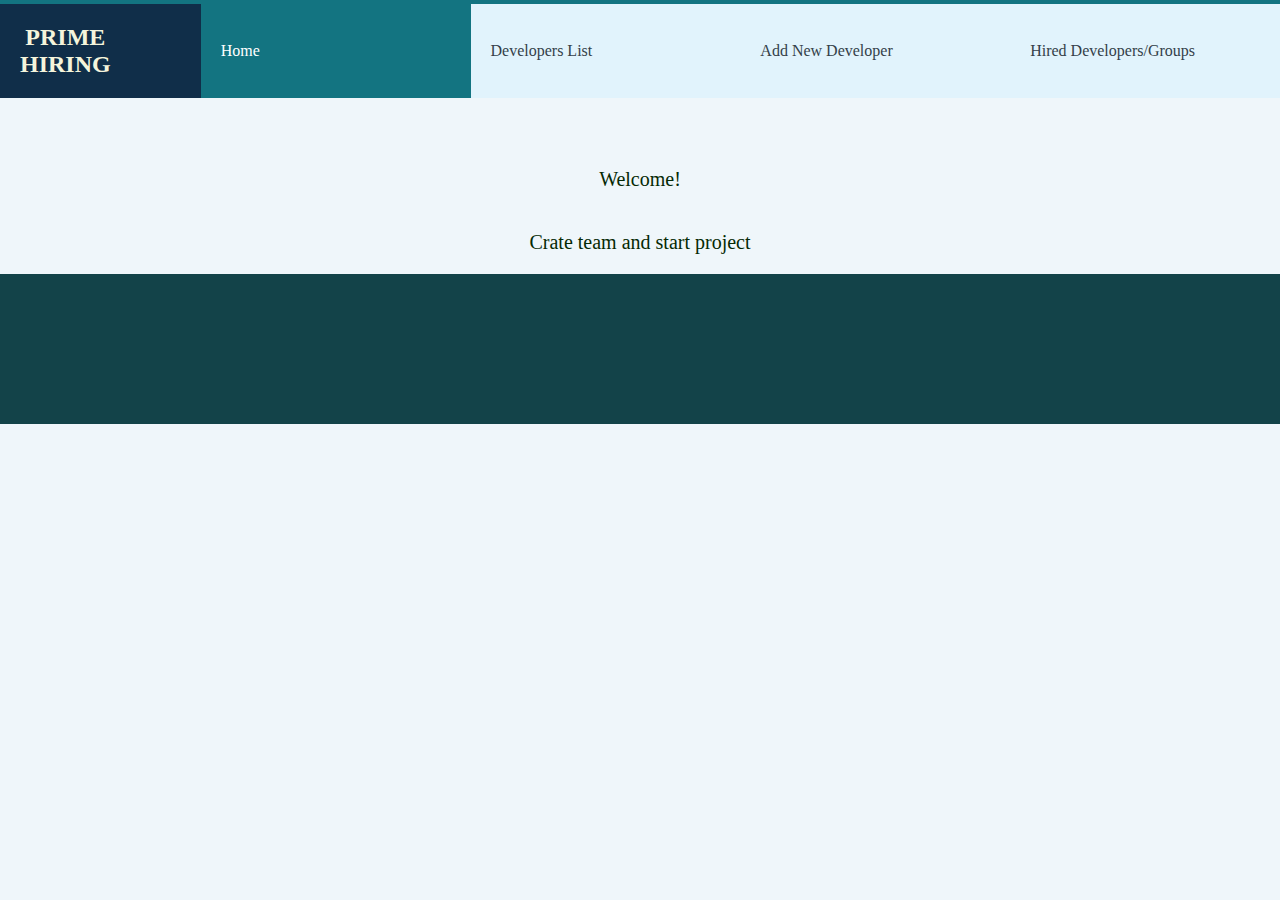
<file: PrimeHiringApp/index.html>
<!DOCTYPE html>
<html lang="en">
<head>
    <meta charset="UTF-8">
    <meta http-equiv="X-UA-Compatible" content="IE=edge">
    <meta name="viewport" content="width=device-width, initial-scale=1.0">
    <link type="text/css" rel="stylesheet" href="CSS/main.css">
    <link type="text/css" rel="stylesheet" href="CSS/style_header.css">
    <link type="text/css" rel="stylesheet" href="CSS/index_Style.css">
    <link type="text/css" rel="stylesheet" href="CSS/footer.css">
    <title>Prime Hiring App</title>
</head>
<body>
    <header>
        <div class="navigation">
            <div class="logo">
                <h2>PRIME HIRING</h2>
            </div>
            <div class="nav">
                <ul>
                    <li><a class="active" href="#">Home</a></li>
                    <li><a href="HTML/devop_List.html">Developers List</a></li>
                    <li><a href="HTML/add_New_Dev.html">Add New Developer</a></li>
                    <li><a href="HTML/enlisted.html">Hired Developers/Groups</a></li>
                </ul>
            </div>
        </div>
    </header>
    <main>
        <div class="message">
            <p>Welcome!</p>
            <p>Crate team and start project</p>
        </div>
    </main>
    <footer>

    </footer>
</body>
</html>
</file>
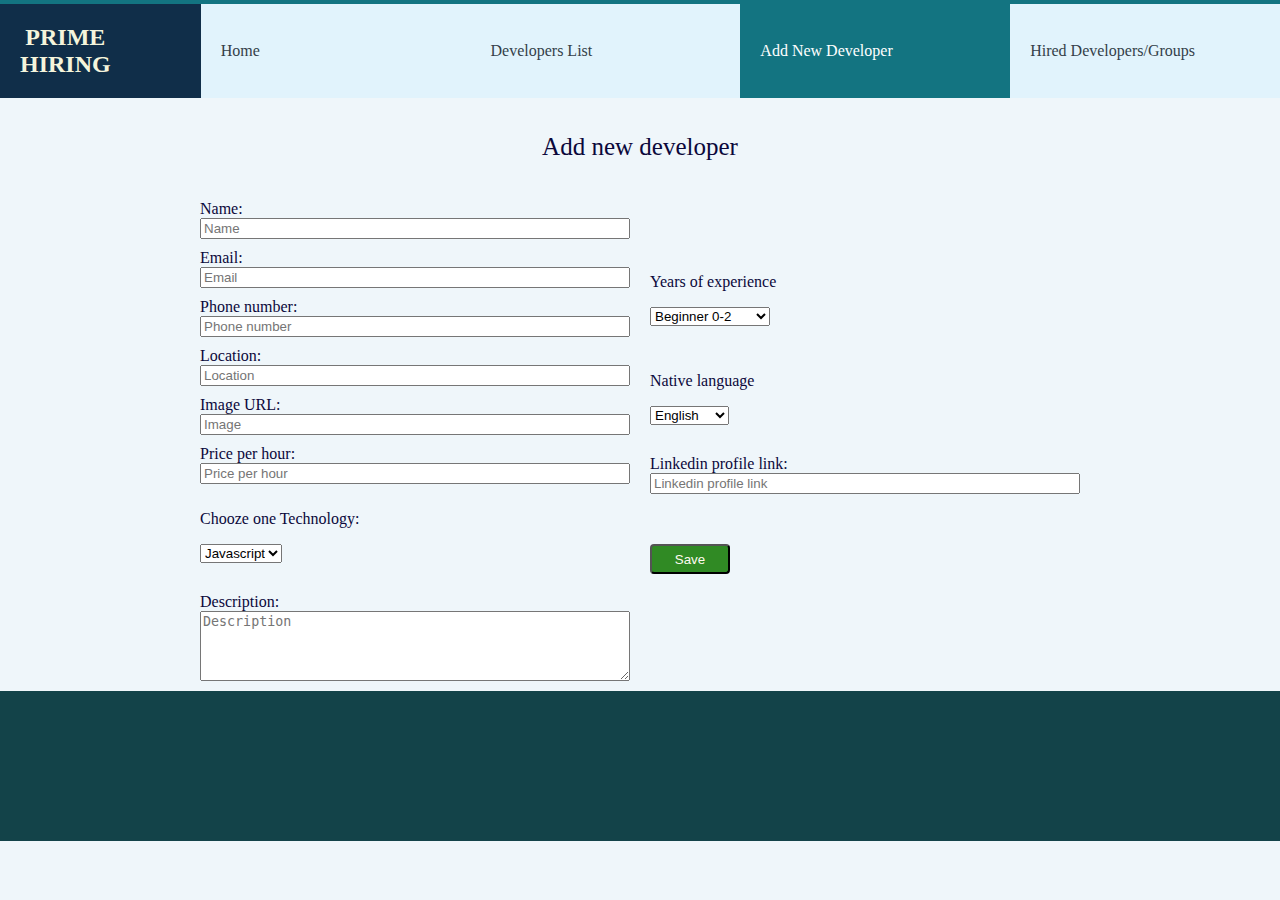
<file: PrimeHiringApp/HTML/add_New_Dev.html>
<!DOCTYPE html>
<html lang="en">
<head>
    <meta charset="UTF-8">
    <meta http-equiv="X-UA-Compatible" content="IE=edge">
    <meta name="viewport" content="width=device-width, initial-scale=1.0">
    <link type="text/css" rel="stylesheet" href="../CSS/main.css">
    <link type="text/css" rel="stylesheet" href="../CSS/style_header.css">
    <link type="text/css" rel="stylesheet" href="../CSS/add_New_Dev.css">
    <link type="text/css" rel="stylesheet" href="../CSS/footer.css">
    <title>Prime Hiring App</title>
</head>
<body>
    <header>
        <div class="navigation">
            <div class="logo">
                <h2>PRIME HIRING</h2>
            </div>
            <div class="nav">
                <ul>
                    <li><a href="../index.html">Home</a></li>
                    <li><a href="devop_List.html">Developers List</a></li>
                    <li><a class="active" href="#">Add New Developer</a></li>
                    <li><a href="enlisted.html">Hired Developers/Groups</a></li>
                </ul>
            </div>
        </div>
    </header>
    <main>
        <div class="form-add">
            <p class="headline">Add new developer</p>
            <form class="form-container" id="form">
                <div class="error"></div>
                <label for="Name" id="error">Name:</label>
                <input type="text" id="name" placeholder="Name" required>
                <label for="email">Email:</label>
                <input type="email" id="email" placeholder="Email" required>
                <label for="number">Phone number:</label>
                <input type="number" id="number" placeholder="Phone number" required>
                <label for="location">Location:</label>
                <input type="text" id="location" placeholder="Location" required>
                <label for="image">Image URL:</label>
                <input type="text" id="image" placeholder="Image">
                <label for="price">Price per hour:</label>
                <input type="number" id="price" placeholder="Price per hour" required>
                <div class="technology">
                    <p>Chooze one Technology:</p>
                    <select id="technology" name="technology">
                        <option value="javascript">Javascript</option>
                        <option value="java">Java</option>
                        <option value="net">.NET</option>
                        <option value="flutter">Flutter</option>
                        <option value="python">Python</option>
                        <option value="php">PHP</option>
                    </select>
                </div>
                <label for="description">Description:</label>
                <textarea id="description" placeholder="Description" value="description"></textarea>
                <div class="experience">
                    <p>Years of experience</p>
                    <select id="experience" name="Experience">
                        <option value="beginner">Beginner 0-2</option>
                        <option value="intermediate">Intermediate 3-5</option>
                        <option value="senior">Senior 6-10</option>
                        <option value="expert">Expert 11+</option>
                    </select>
                </div>
                <div class="native-language">
                    <p>Native language</p>
                    <select id="native-language" name="native-language">
                        <option value="English">English</option>
                        <option value="Serbian">Serbian</option>
                        <option value="Bulgarian">Bulgarian</option>
                    </select>
                </div>
                <label for="linkedin">Linkedin profile link:</label>
                <input type="text" id="linkedin" placeholder="Linkedin profile link">
                <div class="btn">
                    <button type="submit" id="postBtn">Save</button>
                </div>
              </form>
        </div>
    </main>
    <footer>
    </footer>
    <script src="../JS/create_Developer.js"></script>
</body>
</html>
</file>
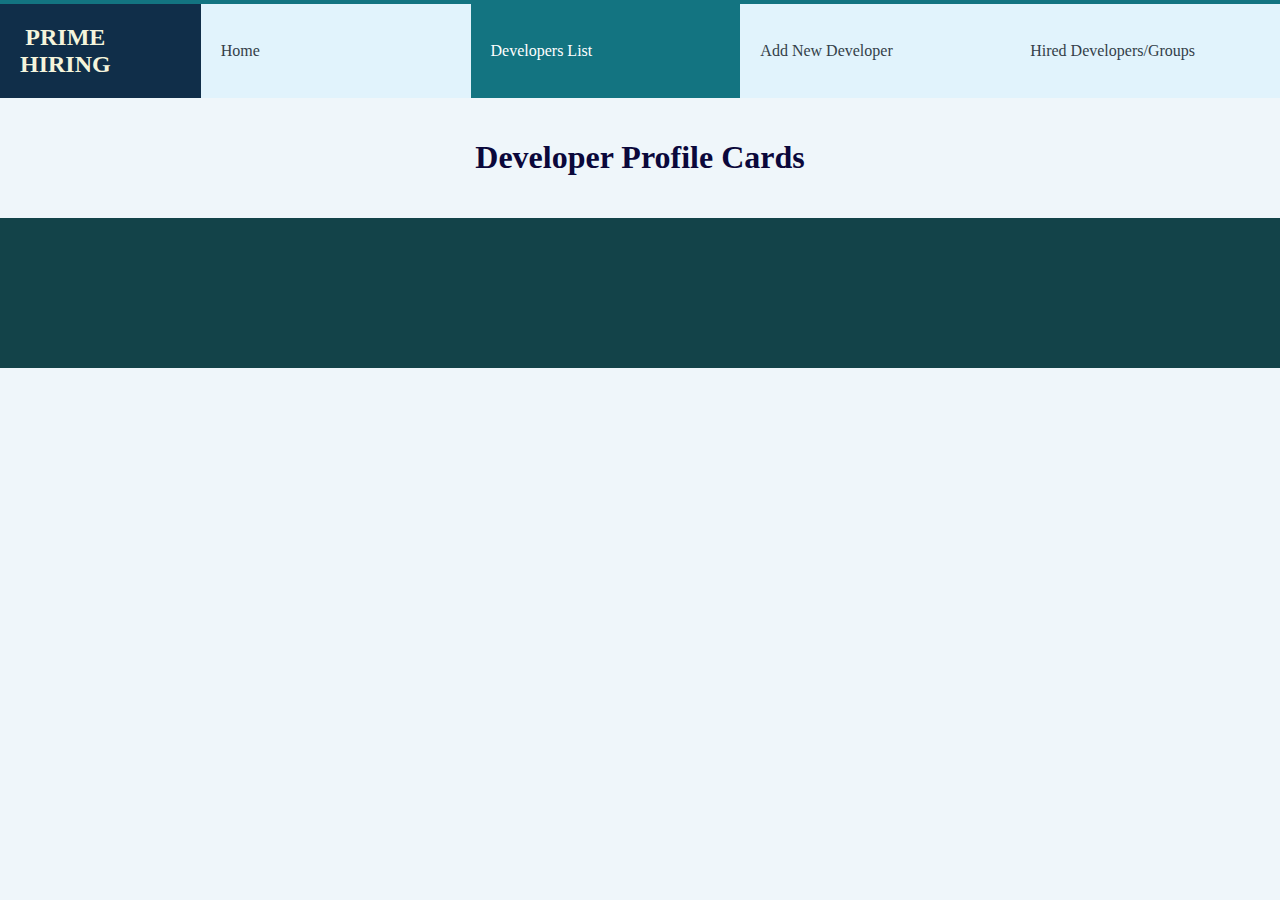
<file: PrimeHiringApp/HTML/devop_List.html>
<!DOCTYPE html>
<html lang="en">
<head>
    <meta charset="UTF-8">
    <meta http-equiv="X-UA-Compatible" content="IE=edge">
    <meta name="viewport" content="width=device-width, initial-scale=1.0">
    <link type="text/css" rel="stylesheet" href="../CSS/main.css">
    <link type="text/css" rel="stylesheet" href="../CSS/style_header.css">
    <link type="text/css" rel="stylesheet" href="../CSS/list_Developers.css">
    <link type="text/css" rel="stylesheet" href="../CSS/footer.css">
    <link rel="stylesheet" href="https://cdnjs.cloudflare.com/ajax/libs/font-awesome/4.7.0/css/font-awesome.min.css">
    <title>Prime Hiring App</title>
</head>
<body>
    <header>
        <div class="navigation">
            <div class="logo">
                <h2>PRIME HIRING</h2>
            </div>
            <div class="nav">
                <ul>
                    <li><a href="../index.html">Home</a></li>
                    <li><a class="active" href="#">Developers List</a></li>
                    <li><a href="add_New_Dev.html">Add New Developer</a></li>
                    <li><a href="enlisted.html">Hired Developers/Groups</a></li>
                </ul>
            </div>
        </div>
    </header>
    <main>
        <div class="developer-container">
            <h1 class="headline">Developer Profile Cards</h1>
            <form class="developers" id="form">
            </form>
        </div>
    </main>
    <footer>

    </footer>
    <script src="../JS/list_Developers.js"></script>
</body>
</html>
</file>
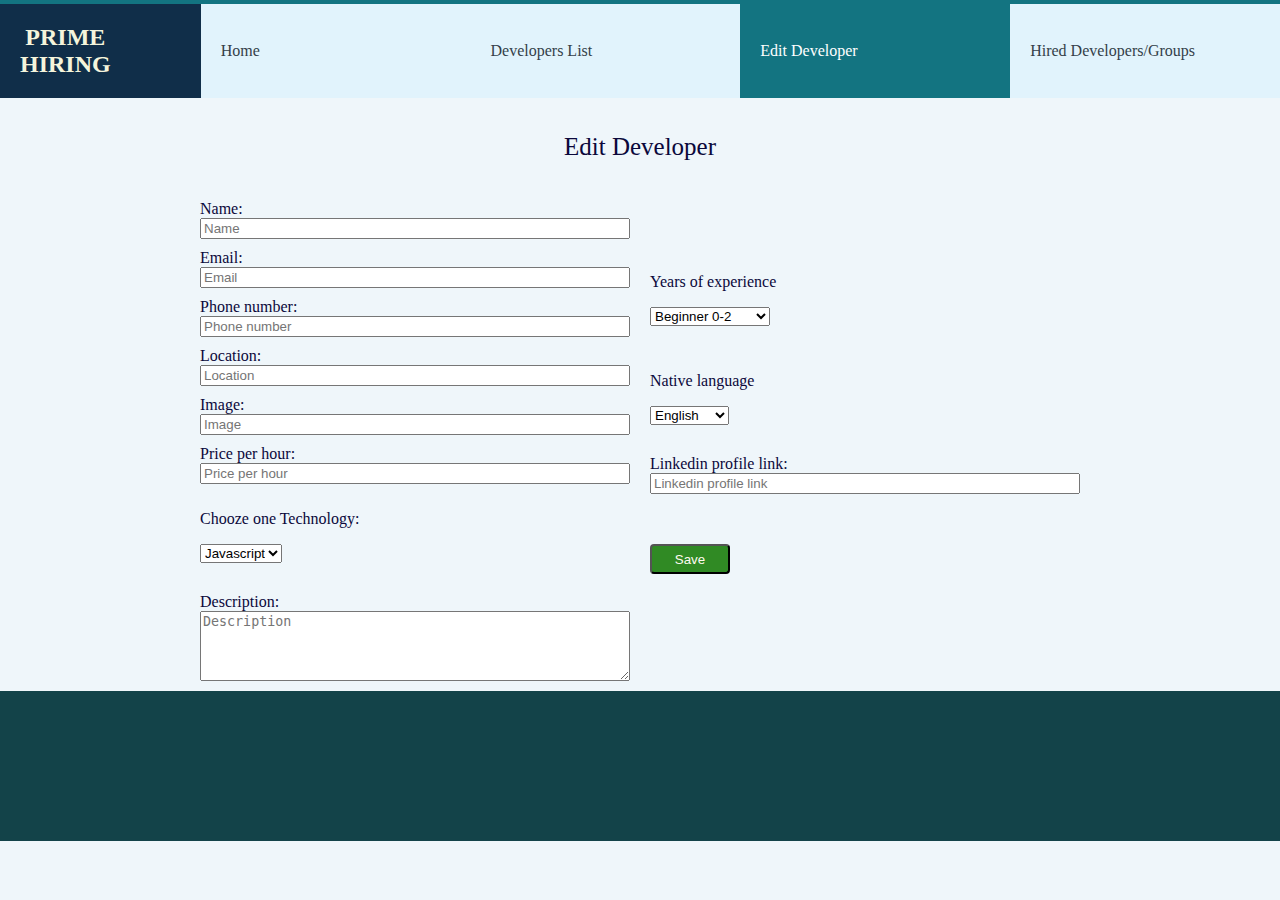
<file: PrimeHiringApp/HTML/edit.html>
<!DOCTYPE html>
<html lang="en">
<head>
    <meta charset="UTF-8">
    <meta http-equiv="X-UA-Compatible" content="IE=edge">
    <meta name="viewport" content="width=device-width, initial-scale=1.0">
    <link type="text/css" rel="stylesheet" href="../CSS/main.css">
    <link type="text/css" rel="stylesheet" href="../CSS/style_header.css">
    <link type="text/css" rel="stylesheet" href="../CSS/add_New_Dev.css">
    <link type="text/css" rel="stylesheet" href="../CSS/footer.css">
    <title>Prime Hiring App</title>
</head>
<body>
    <header>
        <div class="navigation">
            <div class="logo">
                <h2>PRIME HIRING</h2>
            </div>
            <div class="nav">
                <ul>
                    <li><a href="../index.html">Home</a></li>
                    <li><a href="devop_List.html">Developers List</a></li>
                    <li><a class="active" href="#">Edit Developer</a></li>
                    <li><a href="enlisted.html">Hired Developers/Groups</a></li>
                </ul>
            </div>
        </div>
    </header>
    <main>
        <div class="form-add">
            <p class="headline">Edit Developer</p>
            <form class="form-container" id="form">
                <label for="Name">Name:</label>
                <input type="text" id="name" placeholder="Name">
                <label for="email">Email:</label>
                <input type="email" id="email" placeholder="Email">
                <label for="number">Phone number:</label>
                <input type="number" id="number" placeholder="Phone number">
                <label for="location">Location:</label>
                <input type="text" id="location" placeholder="Location">
                <label for="image">Image:</label>
                <input type="text" id="image" placeholder="Image">
                <label for="price">Price per hour:</label>
                <input type="number" id="price" placeholder="Price per hour">
                <div class="technology">
                    <p>Chooze one Technology:</p>
                    <select id="technology" name="technology">
                        <option value="javascript">Javascript</option>
                        <option value="java">Java</option>
                        <option value="net">.NET</option>
                        <option value="flutter">Flutter</option>
                        <option value="python">Python</option>
                        <option value="php">PHP</option>
                    </select>
                </div>
                <label for="description">Description:</label>
                <textarea id="description" placeholder="Description" value="description"></textarea>
                <div class="experience">
                    <p>Years of experience</p>
                    <select id="experience" name="Experience">
                        <option value="beginner">Beginner 0-2</option>
                        <option value="intermediate">Intermediate 3-5</option>
                        <option value="senior">Senior 6-10</option>
                        <option value="expert">Expert 11+</option>
                    </select>
                </div>
                <div class="native-language">
                    <p>Native language</p>
                    <select id="native-language" name="native-language">
                        <option value="English">English</option>
                        <option value="Serbian">Serbian</option>
                        <option value="Bulgarian">Bulgarian</option>
                    </select>
                </div>
                <label for="linkedin">Linkedin profile link:</label>
                <input type="text" id="linkedin" placeholder="Linkedin profile link">
                <div class="btn">
                    <button type="submit" id="postBtn">Save</button>
                </div>
              </form>
        </div>
    </main>
    <footer>
    </footer>
    <script src="../JS/edit.js"></script>
</body>
</html>
</file>
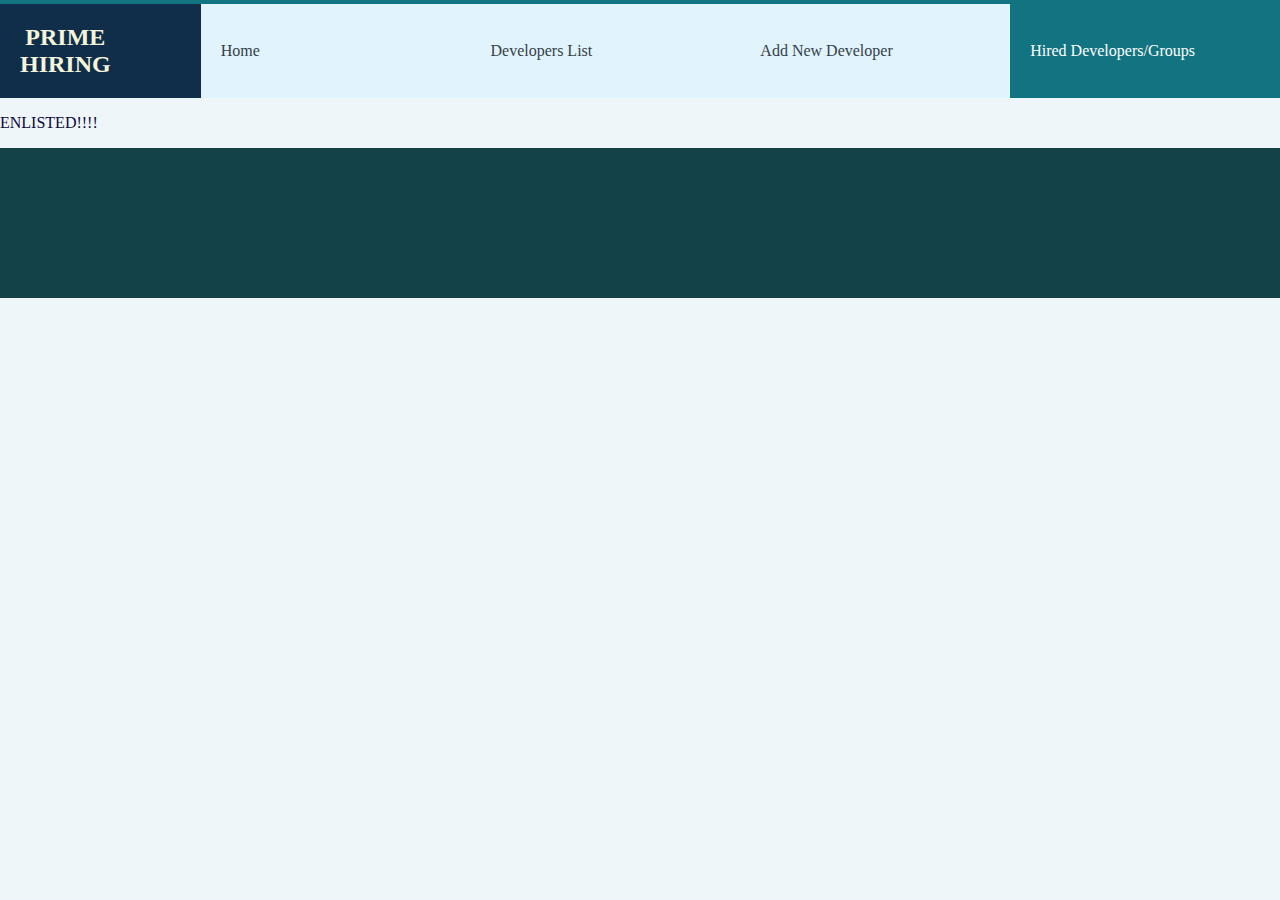
<file: PrimeHiringApp/HTML/enlisted.html>
<!DOCTYPE html>
<html lang="en">
<head>
    <meta charset="UTF-8">
    <meta http-equiv="X-UA-Compatible" content="IE=edge">
    <meta name="viewport" content="width=device-width, initial-scale=1.0">
    <link type="text/css" rel="stylesheet" href="../CSS/main.css">
    <link type="text/css" rel="stylesheet" href="../CSS/style_header.css">
    <link type="text/css" rel="stylesheet" href="../CSS/footer.css">
    <title>Prime Hiring App</title>
</head>
<body>
    <header>
        <div class="navigation">
            <div class="logo">
                <h2>PRIME HIRING</h2>
            </div>
            <div class="nav">
                <ul>
                    <li><a href="../index.html">Home</a></li>
                    <li><a href="devop_List.html">Developers List</a></li>
                    <li><a href="add_New_Dev.html">Add New Developer</a></li>
                    <li><a class="active" href="#">Hired Developers/Groups</a></li>
                </ul>
            </div>
        </div>
    </header>
    <main>
        <div class="message">
            <p>ENLISTED!!!!</p>
        </div>
    </main>
    <footer>
        
    </footer>
</body>
</html>
</file>
<file: PrimeHiringApp/CSS/main.css>
* {
    box-sizing: border-box;
}

body {
    margin: 0;
    padding: 0;
    background-color: #eff6fa;
    font-family: 'Mulish';
}

main {
    display: flex;
    flex-direction: column;
    height: 100%;
    color: rgb(11, 8, 59);
}
</file>
<file: PrimeHiringApp/CSS/style_header.css>
* {
    box-sizing: border-box;
}
header {
    display: flex;
    flex-direction: column;
    background-color: #137481;
}
.navigation {
    display: flex;
    flex-direction: column;
    margin-top: 4px;
    background-color: rgb(16, 46, 73);
}
.logo {
    text-align: center;
    width: 100%;
    color: beige;
}
.logo h2 {
    padding-left: 10px;
}
.nav {
    display: flex;
    flex-direction: column;
    width: 100%;
}
.nav ul {
    display: flex;
    flex-direction: column;
    text-align: center;
    list-style-type: none;
    margin: 0;
    padding: 0;
    width: 100%;
}
ul li {
    background-color: #e1f3fc;
}

ul li a {
    display: block;
    text-decoration: none;
    width: 100%;
    padding: 10px;
    color: rgb(52, 63, 73);
}
li a:hover:not(.active) {
    background-color: #41a4b1;
    opacity: 0.5;
}

a.active {
   background-color: #137481;
   color: rgb(255, 255, 255);
}

@media screen and (min-width: 768px) {
    header {
        flex-direction: row;
        width: 100%;
        align-self: center;
    }
    .navigation {
        flex-direction: row;
        width: 100%;
        align-items: center;
    }
    .logo {
        flex-direction: row;
        width: 140px;
    }
    .logo h2 {
        align-self: center;
        padding: 0 20px 0 20px;
    }
    .nav {
        flex-direction: row;
        width: 100%;
        height: 100%;
    }
    .nav ul {
        display: grid;
        grid-template-columns: repeat(2, 1fr);
        height: 100%;
        
    }
    ul li a {
        display: flex;
        flex-direction: row;
        height: 100%;
        align-items: center;
    }
}

@media screen and (min-width: 992px) {
    header {
        flex-direction: row;
        width: 100%;
        align-self: center;
    }
    .navigation {
        flex-direction: row;
        width: 100%;
        align-items: center;
    }
    .logo {
        flex-direction: row;
        width: 140px;
    }
    .logo h2 {
        align-self: center;
        padding: 0 20px 0 20px;
    }
    .nav {
        flex-direction: row;
        width: 100%;
        height: 100%;
        padding-left: 70px;
    }
    .nav ul {
        display: grid;
        grid-template-columns: repeat(4, 1fr);
        
    }
    ul li a {
        display: flex;
        flex-direction: row;
        height: 100%;
        align-items: center;
        padding: 20px;
    }
}
</file>
<file: PrimeHiringApp/CSS/index_Style.css>
.message {
    display: flex;
    flex-direction: column;
    align-items: center;
    padding-top: 50px;
}

.message > p {
    color: rgb(5, 41, 4);
    font-size: 20px;
}

@media screen and (min-width: 768px) {
    
}

@media screen and (min-width: 900px) {
    
}
</file>
<file: PrimeHiringApp/CSS/footer.css>
footer {
    height: 150px;
    background-color: #134349;
    color: white;
    font-size: 25px;
    text-align: center;
    padding-top: 20px;
}
</file>
<file: PrimeHiringApp/CSS/add_New_Dev.css>
.form-container {
    display: flex;
    flex-direction: column;
    width: 100%;
    padding-left: 10px;
    padding-right: 10px;
}

.headline {
    text-align: center;
    padding-top: 10px;
    font-size: 25px;
}

input {
    margin-bottom: 10px;
    outline: none;
}
select {
    margin-bottom: 30px;
    outline: none;
}

textarea {
    height: 70px;
    outline: none;
}
.radio {
    margin-bottom: 30px;
    outline: none;
}

button {
    width: 80px;
    height: 30px;
    margin-top: 40px;
    margin-bottom: 50px;
    border-radius: 4px;
    background-color: rgb(48, 138, 36);
    color: floralwhite;
    outline: none;
}

@media screen and (min-width: 768px) {
    .form-container {
        flex-flow: column wrap;
        justify-content: center;
        column-gap: 20px;
        height: 500px;
        margin-top: 30px;
        padding-left: 200px;
        padding-right: 200px;
    }
}
</file>
<file: PrimeHiringApp/CSS/list_Developers.css>
.headline {
    text-align: center;
    padding: 20px;
}
.card {
    box-shadow: 0 4px 8px 0 rgba(0, 0, 0, 0.2);
    max-width: 300px;
    margin: auto;
    text-align: center;
}
  
.hire {
    border: none;
    outline: 0;
    display: inline-block;
    padding: 8px;
    color: white;
    background-color: rgb(9, 36, 77);
    text-align: center;
    cursor: pointer;
    width: 100%;
    font-size: 18px;
}
  
.icon > a {
    text-decoration: none;
    font-size: 22px;
    color: black;
}
  
.hire:hover, a:hover {
    opacity: 0.7;
}

.edit-remove {
    display: flex;
}
.edit-remove > button {
    width: 50%;
    padding: 5px;
    background-color: rgb(148, 156, 255);
    color: snow;
    outline: none;
}

.edit-remove > button:hover, a:hover {
    opacity: 0.7;
}

.fa {
    color: rgb(9, 36, 77);
}

.grid-data {
    display: grid;
    grid-template-columns: repeat(2, 1fr);
    row-gap: 20px;
    font-size: small;
    background-color: rgb(243, 253, 184);
    padding: 5px;
}

.phone-number {
    display: flex;
    flex-direction: column;
    align-items: flex-start;
    padding-left: 10px;
}

.location {
    display: flex;
    flex-direction: column;
    align-items: flex-start;
    padding-left: 10px;
}

.experience {
    display: flex;
    flex-direction: column;
    align-items: flex-start;
    padding-left: 10px;
}

.price {
    display: flex;
    flex-direction: column;
    align-items: flex-start;
    padding-left: 10px;
}

.technology {
    display: flex;
    flex-direction: column;
    align-items: flex-start;
    padding-left: 10px;
}

.native-language {
    display: flex;
    flex-direction: column;
    align-items: flex-start;
    padding-left: 10px;
}

.error {
    
}

@media screen and (min-width: 768px) {
    .developers {
        display: grid;
        grid-template-columns: repeat(2, 1fr);
        row-gap: 40px;
    }
}

@media screen and (min-width: 900px) {
    .developers {
        grid-template-columns: repeat(3, 1fr);
    }
}
</file>
